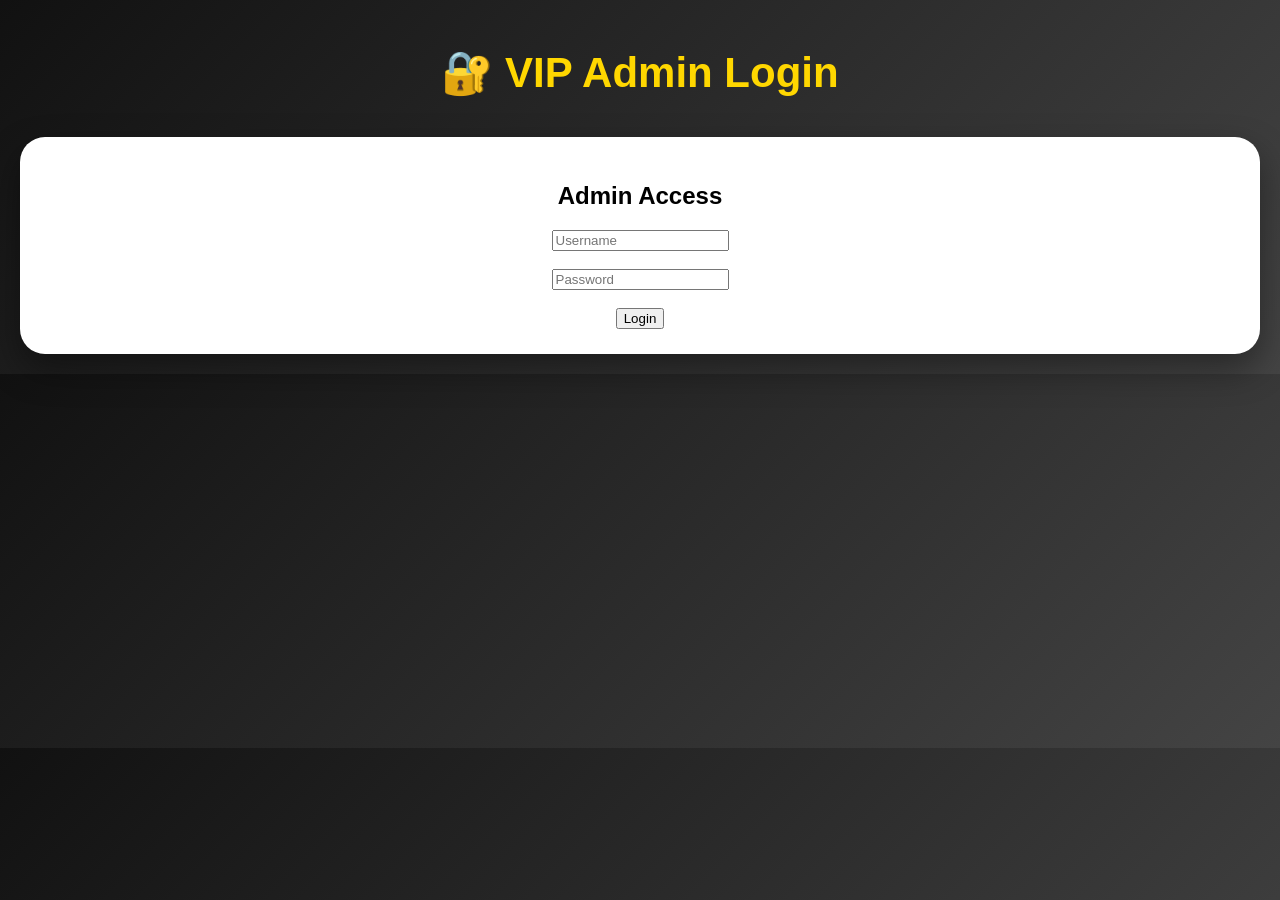
<file: templates/login.html>
<!DOCTYPE html>
<html>

<head>

<title>VIP Admin Login</title>

<link rel="stylesheet" href="/static/style.css">

</head>


<body>


<h1>
🔐 VIP Admin Login
</h1>



<div class="container">


<div class="card">


<form action="/login" method="POST">


<h2>
Admin Access
</h2>


<input 
type="text" 
name="username" 
placeholder="Username"
required>

<br><br>


<input 
type="password" 
name="password" 
placeholder="Password"
required>


<br><br>


<button type="submit">
Login
</button>


</form>


</div>


</div>


</body>

</html>
</file>
<file: static/style.css>
body {

    margin:0;

    padding:20px;

    font-family:Arial,sans-serif;

    background:
    linear-gradient(
        135deg,
        #111,
        #444
    );

}



h1 {

    text-align:center;

    color:#ffd700;

    font-size:42px;

    margin-bottom:40px;

}




.container {

    display:grid;

    grid-template-columns:
    repeat(auto-fit,minmax(300px,1fr));

    gap:30px;

}





.card {

    background:white;

    padding:25px;

    border-radius:25px;

    text-align:center;

    position:relative;

    box-shadow:
    0 15px 35px rgba(0,0,0,.4);

    transition:.4s;

}



.card:hover {

    transform:
    translateY(-12px);

}



.card img {

    width:120px;

    height:120px;

    border-radius:50%;

    object-fit:cover;

    border:5px solid gold;

}





.crown {

    font-size:28px;

    color:#ff9900;

    font-weight:bold;

    animation:pulse 1.5s infinite;

}



.medal {

    font-size:24px;

    font-weight:bold;

}





.level {

    font-size:22px;

}





.status {

    color:green;

    font-weight:bold;

}





/* TOP RANK */


.rank-1 {

    border:6px solid gold;

    box-shadow:
    0 0 30px gold;

}



.rank-2 {

    border:6px solid silver;

}



.rank-3 {

    border:6px solid #cd7f32;

}





/* VIP LEVEL COLORS */


.ruby-global-member {

    background:
    linear-gradient(
    135deg,
    white,
    #ffd6d6);

}



.gold-member {

    background:
    linear-gradient(
    135deg,
    white,
    #fff0a8);

}



.diamond-member {

    background:
    linear-gradient(
    135deg,
    white,
    #d9f7ff);

}



.vip-member {

    background:
    linear-gradient(
    135deg,
    white,
    #d8ffd8);

}



.vvip-member {

    background:
    linear-gradient(
    135deg,
    white,
    #efd6ff);

}





@keyframes pulse {


0% {

transform:scale(1);

}


50% {

transform:scale(1.15);

}


100% {

transform:scale(1);

}


}
</file>
